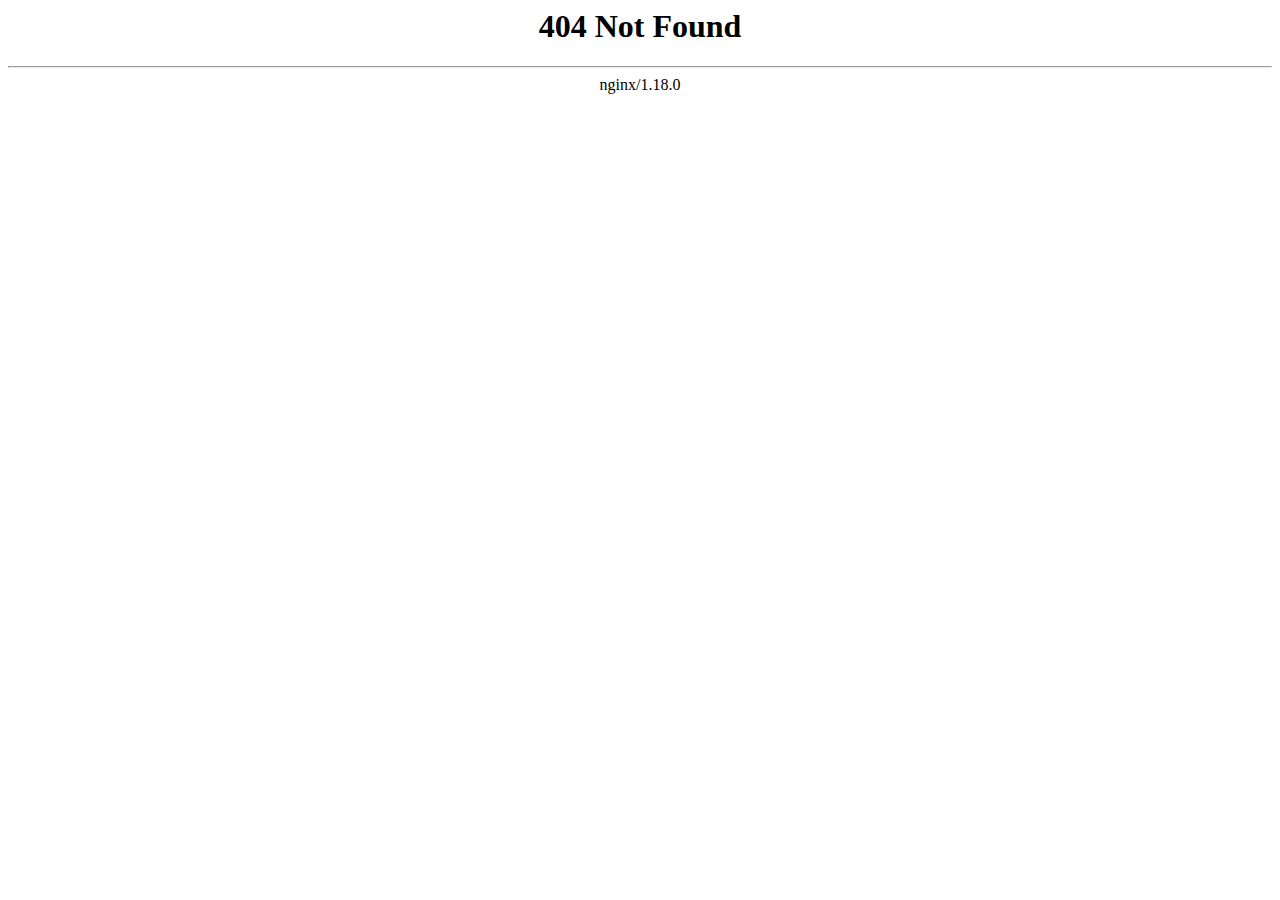
<file: public/assets/css/owl.video.play.html>
<html>

<!-- Mirrored from accessprimefin.com/home/assets/css/owl.video.play.html by HTTrack Website Copier/3.x [XR&CO'2014], Sat, 24 May 2025 23:39:58 GMT -->
<head><title>404 Not Found</title></head>
<body>
<center><h1>404 Not Found</h1></center>
<hr><center>nginx/1.18.0</center>
</body>

<!-- Mirrored from accessprimefin.com/home/assets/css/owl.video.play.html by HTTrack Website Copier/3.x [XR&CO'2014], Sat, 24 May 2025 23:39:58 GMT -->
</html>
</file>
